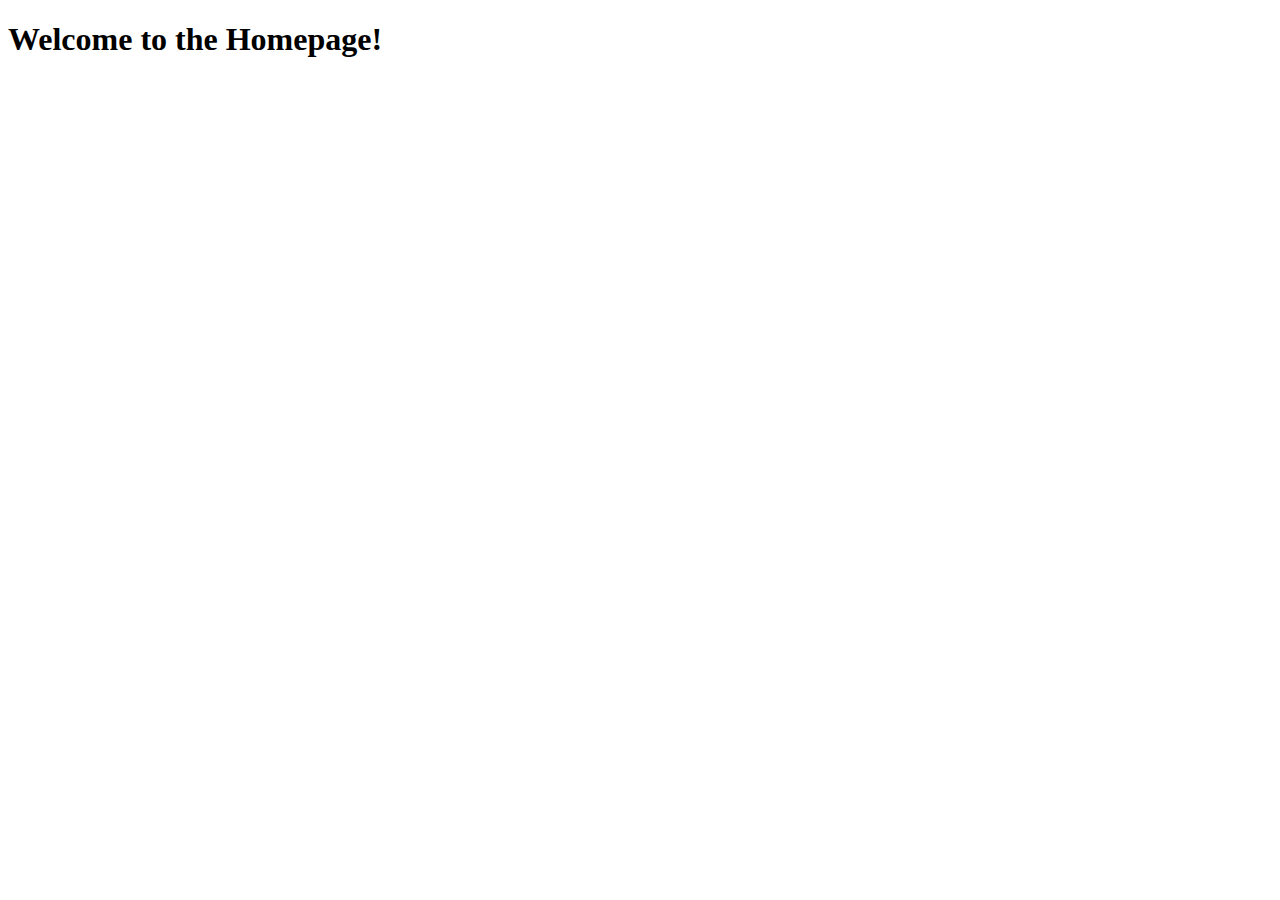
<file: index.html>
<!DOCTYPE html>
<html lang="en">

<head>
    <meta charset="UTF-8">
    <meta http-equiv="X-UA-Compatible" content="IE=edge">
    <meta name="viewport" content="width=device-width, initial-scale=1.0">

    <!-- Bootstrap CSS -->
    <link href="https://cdn.jsdelivr.net/npm/bootstrap@5.1.3/dist/css/bootstrap.min.css" rel="stylesheet"
        integrity="sha384-1BmE4kWBq78iYhFldvKuhfTAU6auU8tT94WrHftjDbrCEXSU1oBoqyl2QvZ6jIW3" crossorigin="anonymous">

    <!-- Global Style Sheet -->
    <link rel="stylesheet" href="assets/css/styles.css">

    <title>Enjoy the Outdoors Capstone Starter</title>

</head>

<body>

    <h1>Welcome to the Homepage!</h1>

    <!-- Bootstrap Bundle with Popper -->
    <script src="https://cdn.jsdelivr.net/npm/bootstrap@5.1.3/dist/js/bootstrap.bundle.min.js"
        integrity="sha384-ka7Sk0Gln4gmtz2MlQnikT1wXgYsOg+OMhuP+IlRH9sENBO0LRn5q+8nbTov4+1p"
        crossorigin="anonymous"></script>
</body>

</html>
</file>
<file: assets/css/styles.css>
/* The hero image */
#welcomeBanner {
    /* Use "linear-gradient" to add a darken background effect to the image (photographer.jpg). This will make the text easier to read */
    box-shadow: inset 0 0 0 100vw rgba(0, 0, 0, 0.3);
    background-image: url("../images/mountains/random_mountain1.jpg");
    /* Set a specific height */
    /* height: 100%; */

    /* Position and center the image to scale nicely on all screens */
    background-position: center;
    background-repeat: no-repeat;
    background-size: cover;
    position: relative;

    height: 32rem;
    max-width: 100vw;
}

#welcomeMessage {
    /* padding: 1rem 1rem; */
    text-align: center;
    color: #CEF0D4;
    font-family: 'Rouge Script', cursive;
    font-size: 75px;
    font-weight: normal;
    line-height: 125px;
    margin: 0 0 0px;
    text-align: center;
    text-shadow: 1px 1px 2px #082b34;
}

.button-explore {
    appearance: none;
    background-color: #FFFFFF;
    border-radius: 40em;
    border-style: none;
    box-shadow: #ADCFFF 0 -12px 6px inset;
    box-sizing: border-box;
    color: #000000;
    cursor: pointer;
    display: inline-block;
    font-family: -apple-system, sans-serif;
    font-size: 1.2rem;
    font-weight: 700;
    letter-spacing: -.24px;
    margin: 0;
    outline: none;
    padding: 1rem 1.3rem;
    quotes: auto;
    text-align: center;
    text-decoration: none;
    transition: all .15s;
    user-select: none;
    -webkit-user-select: none;
    touch-action: manipulation;
    background-position: center center;
    width:400px;
}

.button-explore:hover {
    background-color: #FFC229;
    box-shadow: #FF6314 0 -6px 8px inset;
    transform: scale(1.125);
}

.button-explore:active {
    transform: scale(1.025);
}

@media (min-width: 768px) {
    .button-explore {
        font-size: 1.5rem;
        padding: .75rem 2rem;
    }
}
</file>
